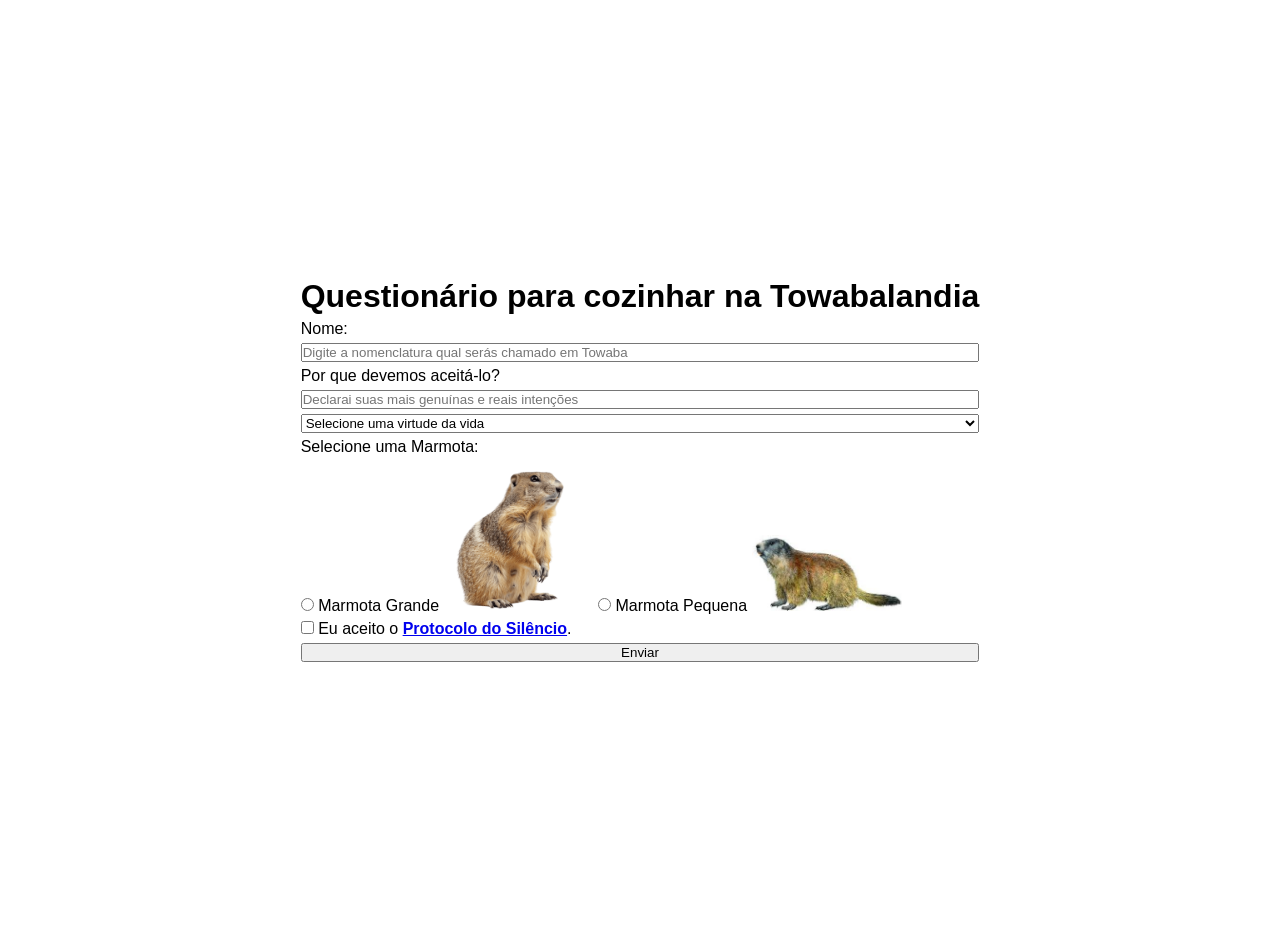
<file: formulario/index.html>
<!DOCTYPE html>
<html lang="pt-BR">
<head>
    <meta charset="UTF-8">
    <meta name="viewport" content="width=device-width, initial-scale=1.0">
    <title>pé do meu namorado</title>
    <link rel="stylesheet" href="style.css">
</head>
<body>
    <form>
            <h1>Questionário para cozinhar na Towabalandia</h1>
        <label for="nome" required>Nome:</label>
        <input type="text" id="nome" placeholder="Digite a nomenclatura qual serás chamado em Towaba" required>
        <label for="motivo" required>Por que devemos aceitá-lo?</label>
        <input type="text" id="motivo" placeholder="Declarai suas mais genuínas e reais intenções">
        <select class="cursor" required>
            <option selected disabled hidden>Selecione uma virtude da vida</option>
            <option>JoJo's Bizarre Adventure</option>
            <option>Porquinhos da india</option>
            <option>Testemunhas de jeova</option>
            <option>Mongólia</option>
            <option>Oceanografia</option>
            <option>Sacolé de oreo</option>
        </select>
        <span>Selecione uma Marmota:</span>
<div>
    
        <input type="radio" name="marmota" class="cursor" id="marmota">
        <label for="marmota"> Marmota Grande
            <img src="image copy.png" alt="marmota 1" class="imagem">
        </label>
        <input type="radio" name="marmota" class="cursor" id="marmota2">
        <label for="marmota2">Marmota Pequena
            <img src="image.png" alt="mamorta 2" class="imagem">
        </label>
</div>
        <label for="protocolo">
            <input type="checkbox" id="protocolo" class="cursor">
            <span>
            Eu aceito o <strong><a href="https://pt.wikipedia.org/wiki/Proveta" target="_blank">Protocolo do Silêncio</a></strong>.
            </span>
        </label>
        <button type="submit">Enviar</button>
    </form>
</body>
</html>
</file>
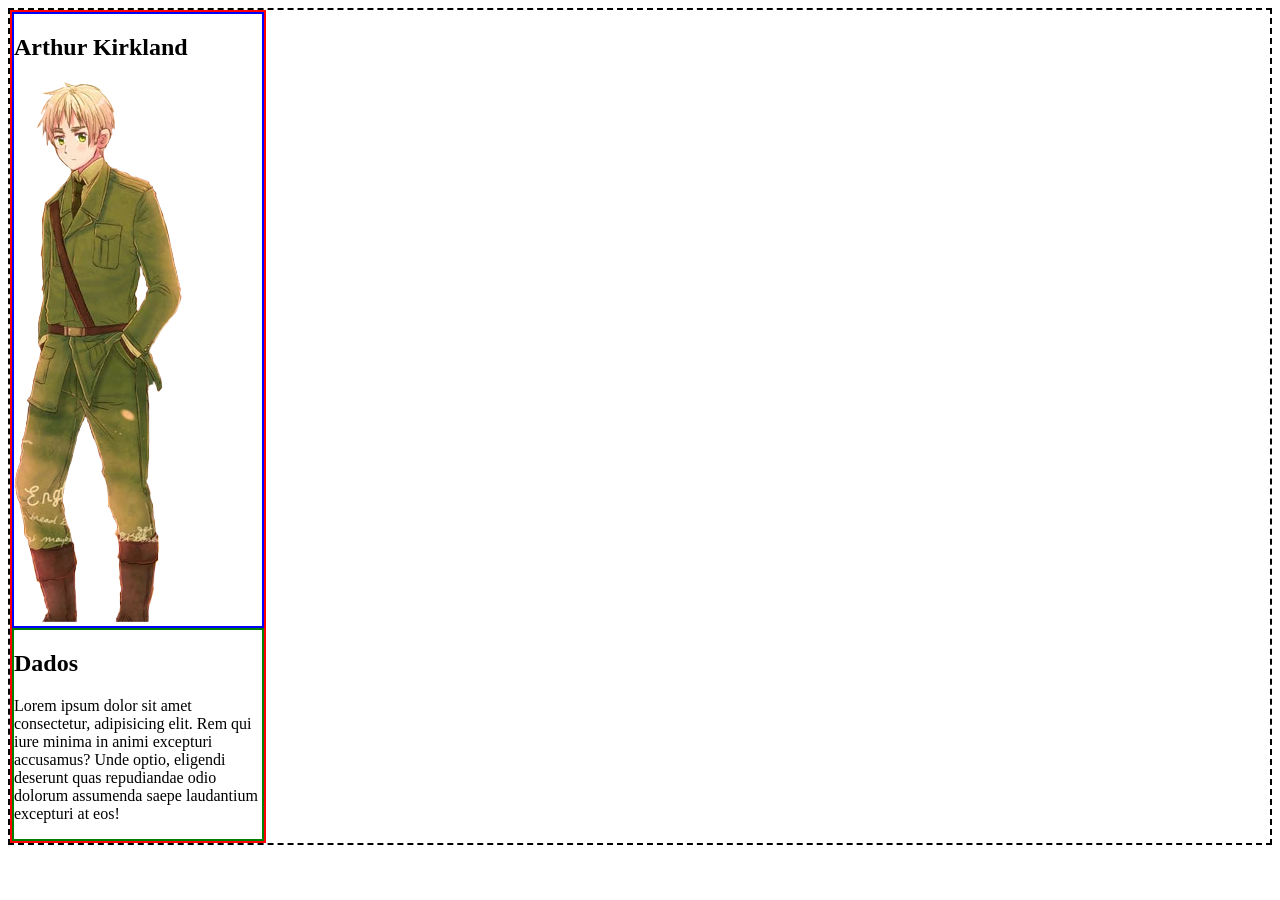
<file: index-aside.html>
<!DOCTYPE html>
<html lang="pt-BR">
<head>
  <title>Perfil - Aside</title>
  <style>
    main {
        border: 2px dashed black;
    }
    main aside {
        border: 2px solid red;
        width: 20%;
        display: inline-block
    }
    main aside .thumb {
        border: 2px solid blue;
    }
    main aside .info {
        border: 2px solid green;
    }
  </style>
</head>
<body>
  <main>
    <aside>
      <div class="thumb">
        <h1>Arthur Kirkland</h1>
        <img src="image.png" alt="Foto do arthut kirkland">
      </div>
      <section class="info">
        <h2>Dados</h2>
        <p>
          Lorem ipsum dolor sit amet consectetur, adipisicing elit. Rem qui iure minima in animi excepturi
          accusamus? Unde optio, eligendi deserunt quas repudiandae odio dolorum assumenda saepe laudantium
          excepturi at eos!
        </p>
      </section>
    </aside>
  </main>
</body>
</html>
</file>
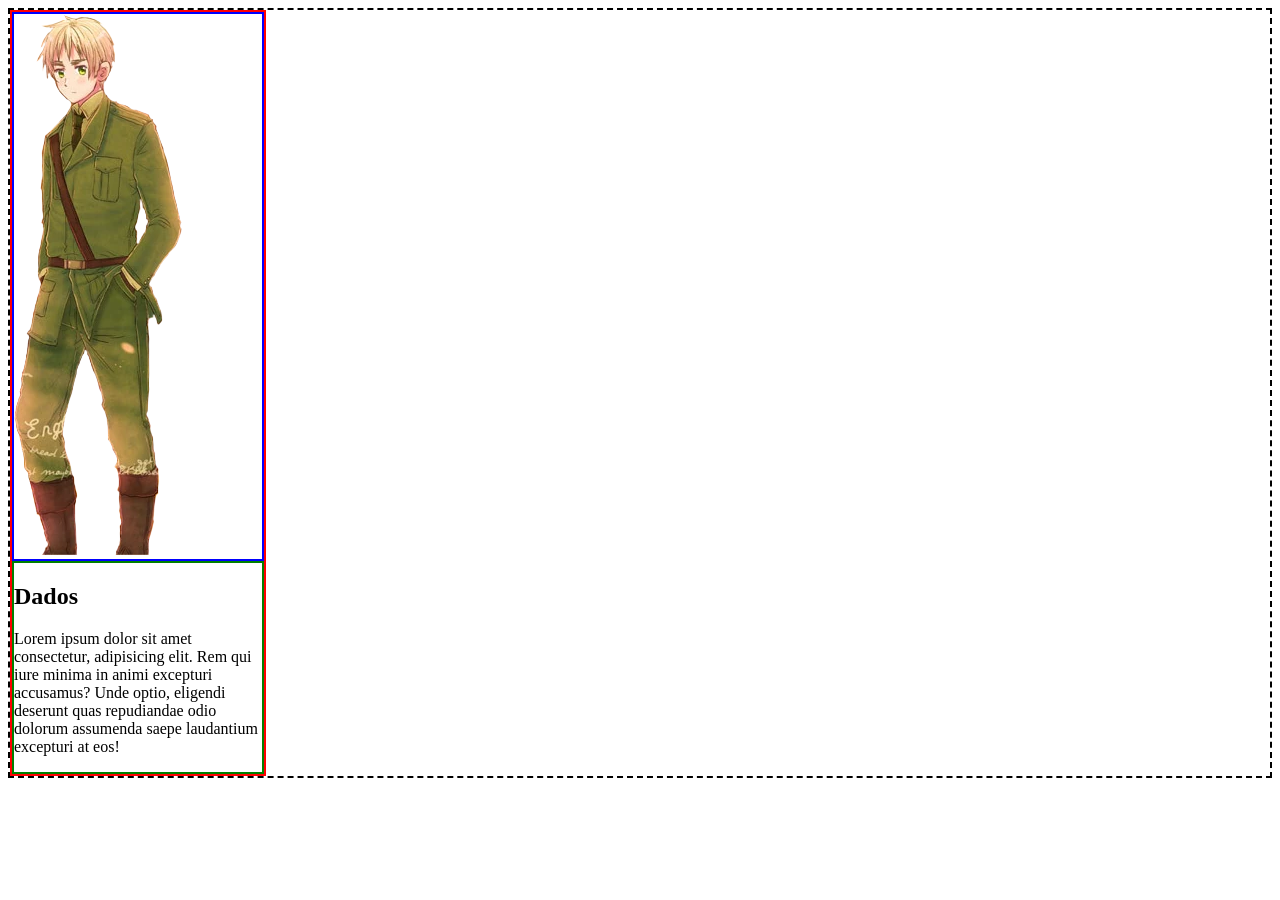
<file: index-main-aside.html>
<!DOCTYPE html>
<html lang="pt-BR">
<head>
  <title>Perfil - Aside</title>
  <style>
    main {
        border: 2px dashed black;
    }
    main aside {
        border: 2px solid red;
        width: 20%;
        display: inline-block
    }
    main aside .thumb {
        border: 2px solid blue;
    }
    main aside .info {
        border: 2px solid green;
    }
  </style>
</head>
<body>
  <main>
    <aside>
      <div class="thumb">
        <img src="image.png" alt="Foto do arthut kirkland">
      </div>
      <section class="info">
        <h2>Dados</h2>
        <p>
          Lorem ipsum dolor sit amet consectetur, adipisicing elit. Rem qui iure minima in animi excepturi
          accusamus? Unde optio, eligendi deserunt quas repudiandae odio dolorum assumenda saepe laudantium
          excepturi at eos!
        </p>
      </section>
    </aside>
  </main>
</body>
</html>
</file>
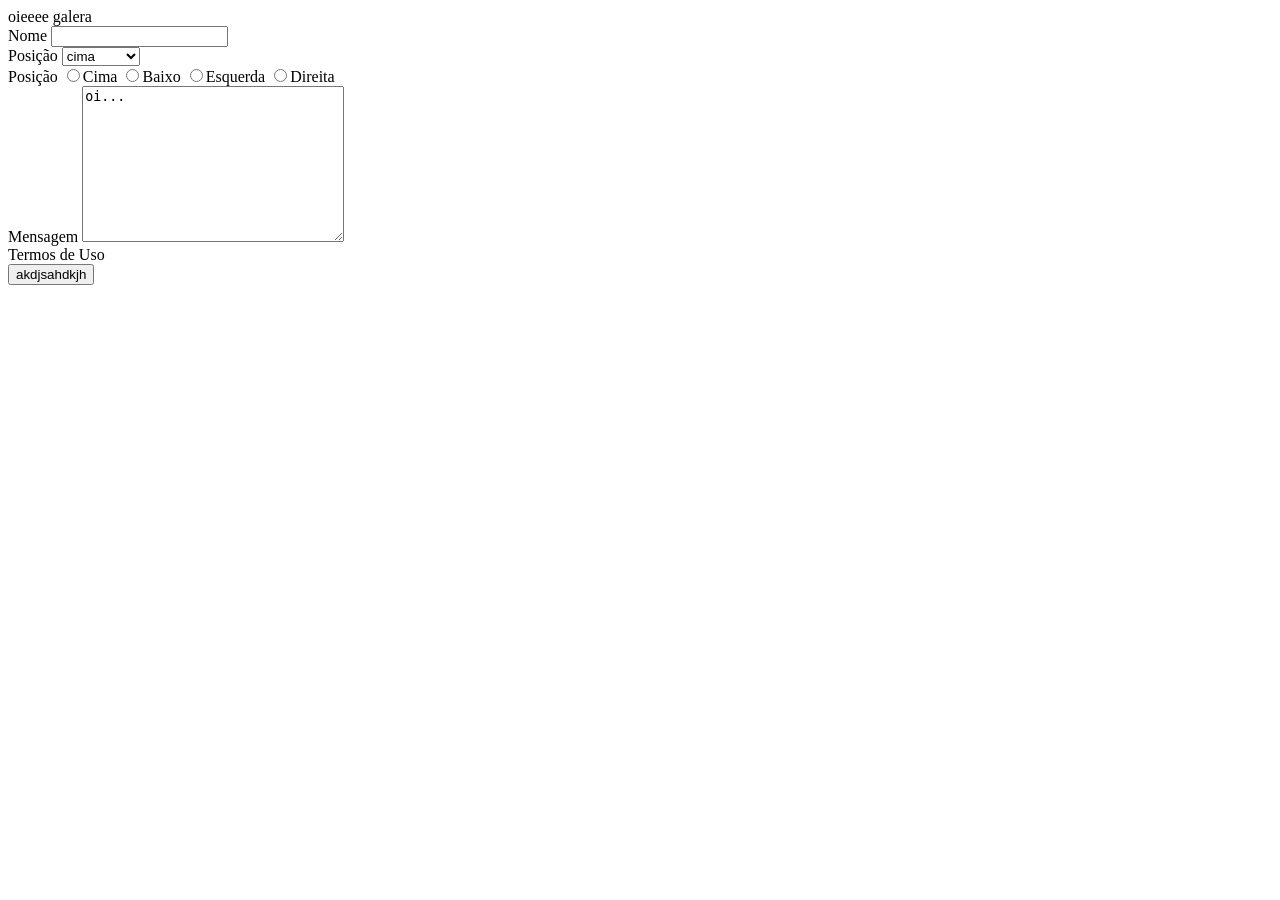
<file: formulario/formulario.html>
<!DOCTYPE html>
<html lang="pt-BR">

<head>
  <meta charset="utf-8">
  <title>Meu Querido Formulário</title>
  <style>
    #check-termos {
      display: none;
    }

    #check-termos:checked+div {
      color: red;
    }
  </style>
</head>

<body>
  <input type="checkbox" id="check-termos" name="termos">
  <div>
    oieeee galera
  </div>


  <form action="" method="get">

    <div>
      <label for="inp-nome">Nome</label>
      <input type="text" name="nome" id="inp-nome">
    </div>

    <div>
      <label for="sel-posicao">Posição</label>
      <select id="sel-posicao">
        <option>cima</option>
        <option>baixo</option>
        <option>esquerda</option>
        <option>direita</option>
      </select>
    </div>

    <div>
      <label for="">Posição</label>
      <input type="radio" name="posicao">Cima
      <input type="radio" name="posicao">Baixo
      <input type="radio" name="posicao">Esquerda
      <input type="radio" name="posicao">Direita
    </div>

    <div>
      <label for="txt-mensagem">Mensagem</label>
      <textarea id="txt-mensagem" name="mensagem" cols="30" rows="10">oi...</textarea>
    </div>

    <div>
      <label for="check-termos">Termos de Uso</label>
    </div>

    <button>
      akdjsahdkjh
    </button>

  </form>


</body>

</html>
</file>
<file: formulario/style.css>
* {
    margin: 0;
    padding: 0;
    font-family: 'Segoe UI', Tahoma, Geneva, Verdana, sans-serif;
}

body {
    background: #ffffff;
    min-height: 100vh;
    display: flex;
    justify-content: center;
    align-items: center;
    padding: 20px;
}

form {
    display: flex;
    flex-direction: column;
    gap: 5px
}



.imagem {
    width: 150px;
}

.cursor {
    cursor: pointer;
}
</file>
